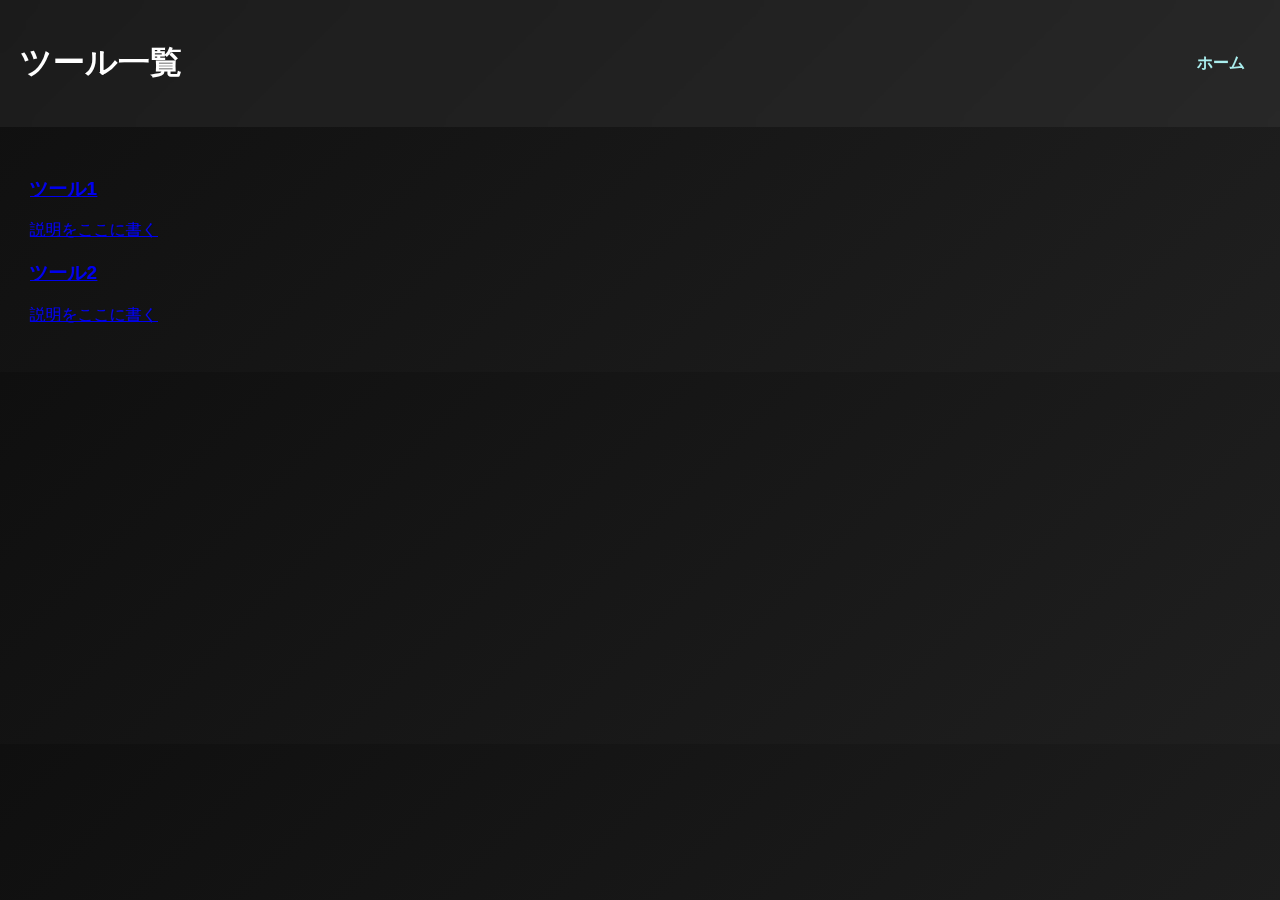
<file: tools.html>
<!DOCTYPE html>
<html lang="ja">
<head>
  <meta charset="UTF-8">
  <title>ツール一覧</title>
  <link rel="stylesheet" href="style.css">
</head>

<body>
  <header>
    <h1>ツール一覧</h1>
    <nav>
      <a href="index.html">ホーム</a>
    </nav>
  </header>

  <main style="padding: 30px;">
    <div class="tool-grid">
      <a href="tool1.html" class="tool-card">
        <h3>ツール1</h3>
        <p>説明をここに書く</p>
      </a>

      <a href="tool2.html" class="tool-card">
        <h3>ツール2</h3>
        <p>説明をここに書く</p>
      </a>
    </div>
  </main>
</body>
</html>
</file>
<file: style.css>
/* --- 全体 --- */
body {
  margin: 0;
  font-family: 'Segoe UI', sans-serif;
  background: linear-gradient(135deg, #0f0f0f, #1f1f1f);
  color: white;
}

/* --- ヘッダー --- */
header {
  background: rgba(255, 255, 255, 0.05);
  backdrop-filter: blur(10px);
  padding: 20px;
  display: flex;
  justify-content: space-between;
  align-items: center;
}

nav a {
  color: #aee;
  margin-right: 15px;
  text-decoration: none;
  font-weight: 600;
}

nav a:hover {
  color: #7cf;
}

/* --- メインエリア（中央） --- */
.center-area {
  height: 70vh;
  display: flex;
  justify-content: center;
  align-items: center;
}

/* --- カード（ツールや文章を載せる箱） --- */
.card {
  background: rgba(255, 255, 255, 0.08);
  backdrop-filter: blur(15px);
  padding: 30px 40px;
  border-radius: 15px;
  width: 70%;
  max-width: 600px;
  animation: fadeIn 0.8s ease;
  box-shadow: 0 0 20px rgba(0,0,0,0.3);
}

/* --- フッター --- */
footer {
  text-align: center;
  padding: 15px;
  opacity: 0.8;
}

/* --- アニメーション --- */
@keyframes fadeIn {
  from {
    opacity: 0;
    transform: translateY(15px);
  }
  to {
    opacity: 1;
    transform: translateY(0);
  }
}
</file>
